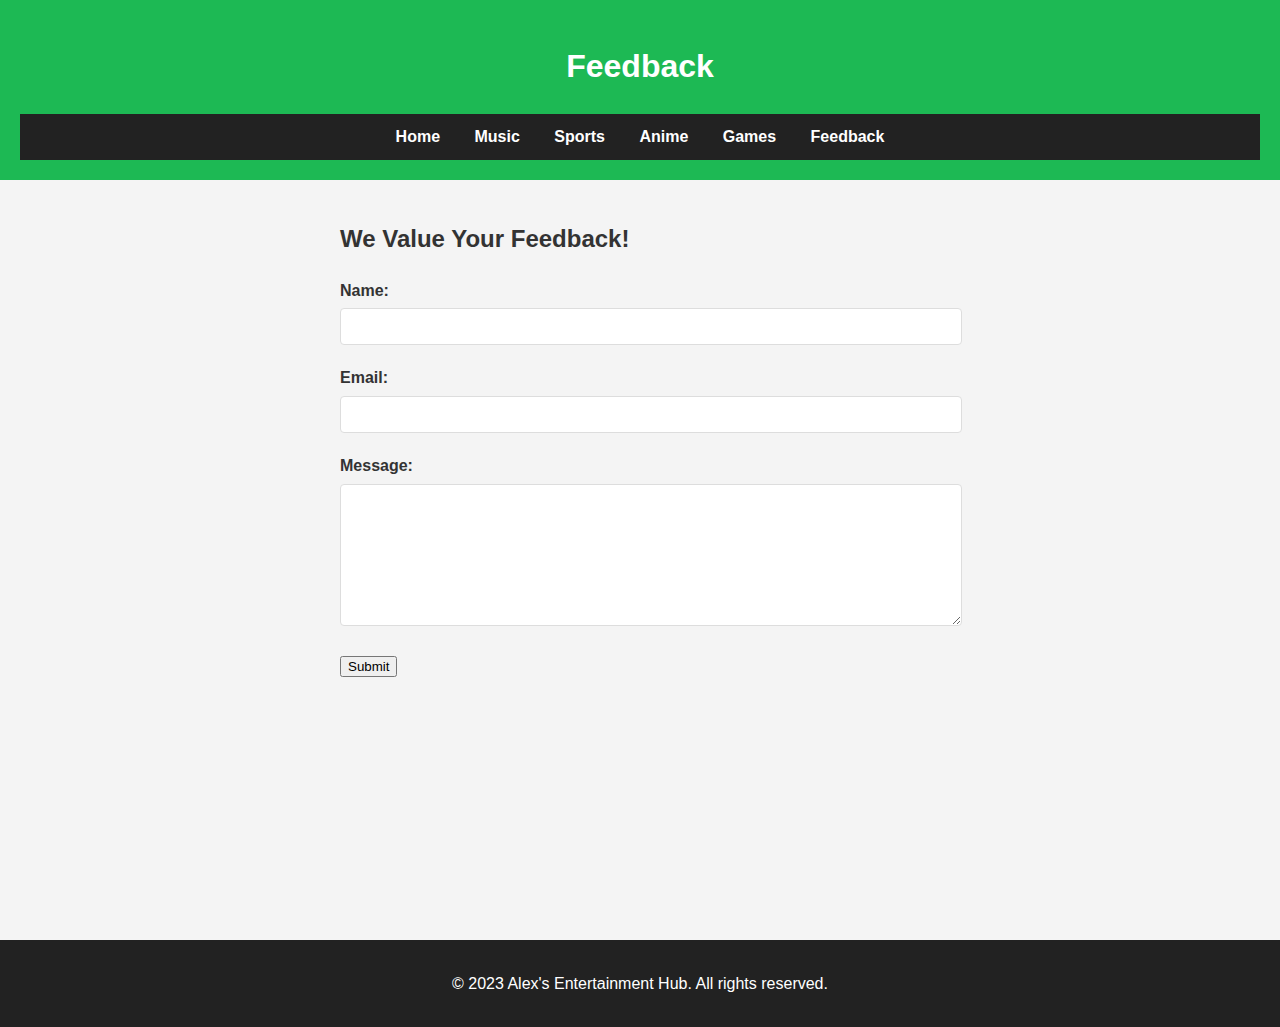
<file: Feedback.html>
<!DOCTYPE html>
<html lang="en">
<head>
    <meta charset="UTF-8">
    <meta name="viewport" content="width=device-width, initial-scale=1.0">
    <title>Feedback</title>
    <link rel="stylesheet" href="Alex.css">
    <script src="https://ajax.googleapis.com/ajax/libs/jquery/3.5.1/jquery.min.js"></script>
</head>
<body>
    <header class="feedback-header">
        <h1>Feedback</h1>
        <nav>
            <ul>
                <li><a href="index.html">Home</a></li>
                <li><a href="Music.html">Music</a></li>
                <li><a href="Sports.html">Sports</a></li>
                <li><a href="Anime.html">Anime</a></li>
                <li><a href="Games.html">Games</a></li>
                <li><a href="Feedback.html">Feedback</a></li>
            </ul>
        </nav>
    </header>

    <main class="feedback-main">
        <section class="feedback-section">
            <h2>We Value Your Feedback!</h2>
            <form id="feedbackForm">
                <div class="feedback-form-group">
                    <label for="name">Name:</label>
                    <input type="text" id="name" name="name" required>
                </div>
                <div class="feedback-form-group">
                    <label for="email">Email:</label>
                    <input type="email" id="email" name="email" required>
                </div>
                <div class="feedback-form-group">
                    <label for="message">Message:</label>
                    <textarea id="message" name="message" rows="4" required></textarea>
                </div>
                <button type="submit" class="feedback-btn" aria-label="Submit feedback">Submit</button>
            </form>
            <div id="response" class="feedback-response"></div>
        </section>
    </main>

    <footer class="site-footer">
        <p>&copy; 2023 Alex's Entertainment Hub. All rights reserved.</p>
    </footer>

    <script>
        $(document).ready(function() {
            $('#feedbackForm').on('submit', function(event) {
                event.preventDefault();
                const name = $('#name').val();
                const email = $('#email').val();
                const message = $('#message').val();

                if (!/^[^\s@]+@[^\s@]+\.[^\s@]+$/.test(email)) {
                    alert("Please enter a valid email address.");
                    return;
                }
                
                $('#response').html(`<p>Thank you, ${name}! Your feedback has been received.</p>`);
                $('#feedbackForm')[0].reset();
            });
        });
    </script>
</body>
</html>
</file>
<file: Alex.css>
/* ===== Base Styles ===== */
body {
  font-family: Arial, sans-serif;
  margin: 0;
  padding: 0;
  background-color: #f4f4f4;
  color: #333;
  line-height: 1.6;
}

/* ===== Header & Navigation ===== */
header {
  background-color: #1db954;
  padding: 20px;
  text-align: center;
  color: white;
}

nav {
  background-color: #222;
  padding: 10px;
  text-align: center;
}

nav ul {
  list-style: none;
  padding: 0;
  margin: 0;
}

nav ul li {
  display: inline-block;
  margin: 0 15px;
}

nav ul li a {
  color: white;
  text-decoration: none;
  font-weight: bold;
  transition: color 0.3s;
}

nav ul li a:hover {
  color: #00cfff;
}

/* ===== Main Content ===== */
main {
  padding: 20px;
  min-height: 80vh; /* Prevents footer overlap */
  max-width: 1200px;
  margin: 0 auto;
}

/* ===== Card System ===== */
.card-container {
  display: grid;
  grid-template-columns: repeat(auto-fit, minmax(300px, 1fr));
  gap: 25px;
  margin: 30px 0;
}

.card {
  background: white;
  border-radius: 8px;
  overflow: hidden;
  box-shadow: 0 2px 5px rgba(0,0,0,0.1);
  transition: transform 0.3s;
}

.card:hover {
  transform: translateY(-5px);
}

.card-img-top {
  width: 100%;
  height: 180px;
  object-fit: cover;
}

.card-content {
  padding: 15px;
}

/* ===== Buttons ===== */
.btn {
  display: inline-block;
  background: #1db954;
  color: white;
  padding: 10px 20px;
  border-radius: 4px;
  text-decoration: none;
  border: none;
  cursor: pointer;
  transition: background 0.3s;
}

.btn:hover {
  background: #169c46;
}

/* Genre Cards as Links */
.genre-card {
  display: block;
  width: 250px;
  background: white;
  border-radius: 8px;
  overflow: hidden;
  box-shadow: 0 2px 8px rgba(0,0,0,0.1);
  text-decoration: none;
  color: inherit;
  transition: transform 0.3s, box-shadow 0.3s;
}

.genre-card:hover {
  transform: translateY(-5px);
  box-shadow: 0 6px 12px rgba(0,0,0,0.15);
}

.genre-card img {
  width: 100%;
  height: 200px;
  object-fit: cover;
}

.genre-card-content {
  padding: 15px;
  text-align: center;
}

.genre-card-content p {
  color: #666;
  margin-top: 8px;
}

/* Horizontal alignment for genre cards */
.music-grid {
    display: flex;          /* Horizontal layout */
    flex-wrap: wrap;        /* Wrap to next line if needed */
    justify-content: center; /* Center cards horizontally */
    gap: 20px;             /* Space between cards */
    padding: 20px 0;       /* Vertical padding */
}

.genre-card {
    width: 200px;          /* Fixed width for uniformity */
    transition: transform 0.3s; /* Smooth hover effect */
}

.genre-card:hover {
    transform: scale(1.05); /* Slight zoom on hover */
}

.anime-card, .game-card, .sports-card {
    width: 250px;           /* Fixed width for uniformity */
    background: white;
    border-radius: 8px;
    overflow: hidden;
    box-shadow: 0 2px 8px rgba(0,0,0,0.1);
}

.anime-card-content, .game-card-content, .sports-card-content {
    text-align: center;
    padding: 15px;
}

.anime-grid, .games-grid, .sports-grid {
    display: flex;           /* Horizontal alignment */
    flex-wrap: wrap;         /* Wrap to next row if needed */
    gap: 20px;              /* Spacing between cards */
    justify-content: center; /* Center cards in the container */
}
/* General Link Styling (Button-Like Appearance) */
.anime-link, .game-link, .sports-link {
    display: inline-block;
    padding: 8px 16px;
    margin-top: 10px;
    text-decoration: none;
    font-weight: bold;
    border-radius: 4px;
    transition: background-color 0.3s, color 0.3s;
}


/* Optional: Adjust link/button styling */
.anime-link {
    display: inline-block; /* Ensures link respects text-align */
    margin-top: 10px;      /* Adds space above the link */
}

.anime-card img, .game-card img, .sports-card img {
    width: 100%;          /* Fill card width */
    height: auto;         /* Natural height (no fixed height) */
    max-height: 300px;    /* Prevent overly tall images */
    object-fit: contain;  /* Show full image (no cropping) */
    border-radius: 4px;   /* Optional: Soft edges */
    display: block;       /* Remove extra space below images */
}
/* Anime Links (Red Theme) */
.anime-link {
    background-color: #e74c3c;
    color: white;
}
.anime-link:hover {
    background-color: #c0392b;
}

/* Games Links (Blue Theme) */
.game-link {
    background-color: #3498db;
    color: white;
}
.game-link:hover {
    background-color: #2980b9;
}

/* Game Card */
.game-link {
    display: inline-block;
    margin-top: 10px;
    padding: 8px 16px;
    background: #3498db;
    color: white;
    border-radius: 4px;
    text-decoration: none;
}

/* Sports Links (Purple Theme) */
.sports-link {
    background-color: #9b59b6;
    color: white;
}
.sports-link:hover {
    background-color: #8e44ad;
}
/* ===== Page-Specific Styles ===== */
/* Sports Page */
.sports-intro {
  text-align: center;
  margin-bottom: 30px;
}

/* Sports - Image Sizing */
.sports-card img {
    width: 100%;          /* Fill card width */
    height: auto;         /* Natural height */
    max-height: 250px;    /* Prevent overly tall images */
    object-fit: contain;  /* Show full image (no crop) */
    display: block;       /* Remove extra space below */
    border-radius: 8px 8px 0 0; /* Match Anime.html */
}

/* Sports - Centered Content */


.sports-link {
    display: inline-block;
    margin-top: 10px;
    padding: 8px 16px;
    background: #9b59b6;
    color: white;
    border-radius: 4px;
    text-decoration: none;
}

/* Anime Page */
.anime-intro {
  text-align: center;
  margin-bottom: 30px;
}

/* Games Page */
.games-intro {
  text-align: center;
  margin-bottom: 30px;
}

/* Feedback Page */
.feedback-section {
  max-width: 600px;
  margin: 0 auto;
}

.feedback-form-group {
  margin-bottom: 20px;
}

.feedback-form-group label {
  display: block;
  margin-bottom: 5px;
  font-weight: bold;
}

.feedback-form-group input,
.feedback-form-group textarea {
  width: 100%;
  padding: 10px;
  border: 1px solid #ddd;
  border-radius: 4px;
}

.feedback-form-group textarea {
  min-height: 120px;
}

.feedback-response {
  margin-top: 20px;
  color: #1db954;
  font-weight: bold;
}

/* ===== Footer ===== */
footer {
  background-color: #222;
  color: white;
  text-align: center;
  padding: 15px 0;
  width: 100%;
}

/* ===== Mobile Responsiveness ===== */
@media (max-width: 768px) {
  nav ul li {
    display: block;
    margin: 10px 0;
  }

  .card-container {
    grid-template-columns: 1fr;
  }
  
  main {
    padding: 15px;
  }

  .music-grid {
        flex-direction: column; /* Stack vertically on small screens */
        align-items: center;
    }
}

/* ===== HOME PAGE (index.html) SPECIFIC FIXES ===== */
/* Targets the <main> container */
main.container {
  padding: 1rem;
  margin: 0 auto;
  max-width: 100%; /* Ensures no overflow */
}

/* Fixes the welcome section */
main.container section {
  text-align: center;
  padding: 1rem;
}

/* Responsive welcome text */
main.container h1 {
  font-size: clamp(1.5rem, 5vw, 2.5rem); /* Scales between 1.5rem and 2.5rem */
  margin-bottom: 1rem;
}

main.container p {
  font-size: clamp(1rem, 3vw, 1.5rem);
}

/* Responsive image */
main.container img {
  max-width: 100%;
  height: auto;
  margin: 1rem auto;
  display: block;
  border-radius: 8px; /* Optional */
}
</file>
